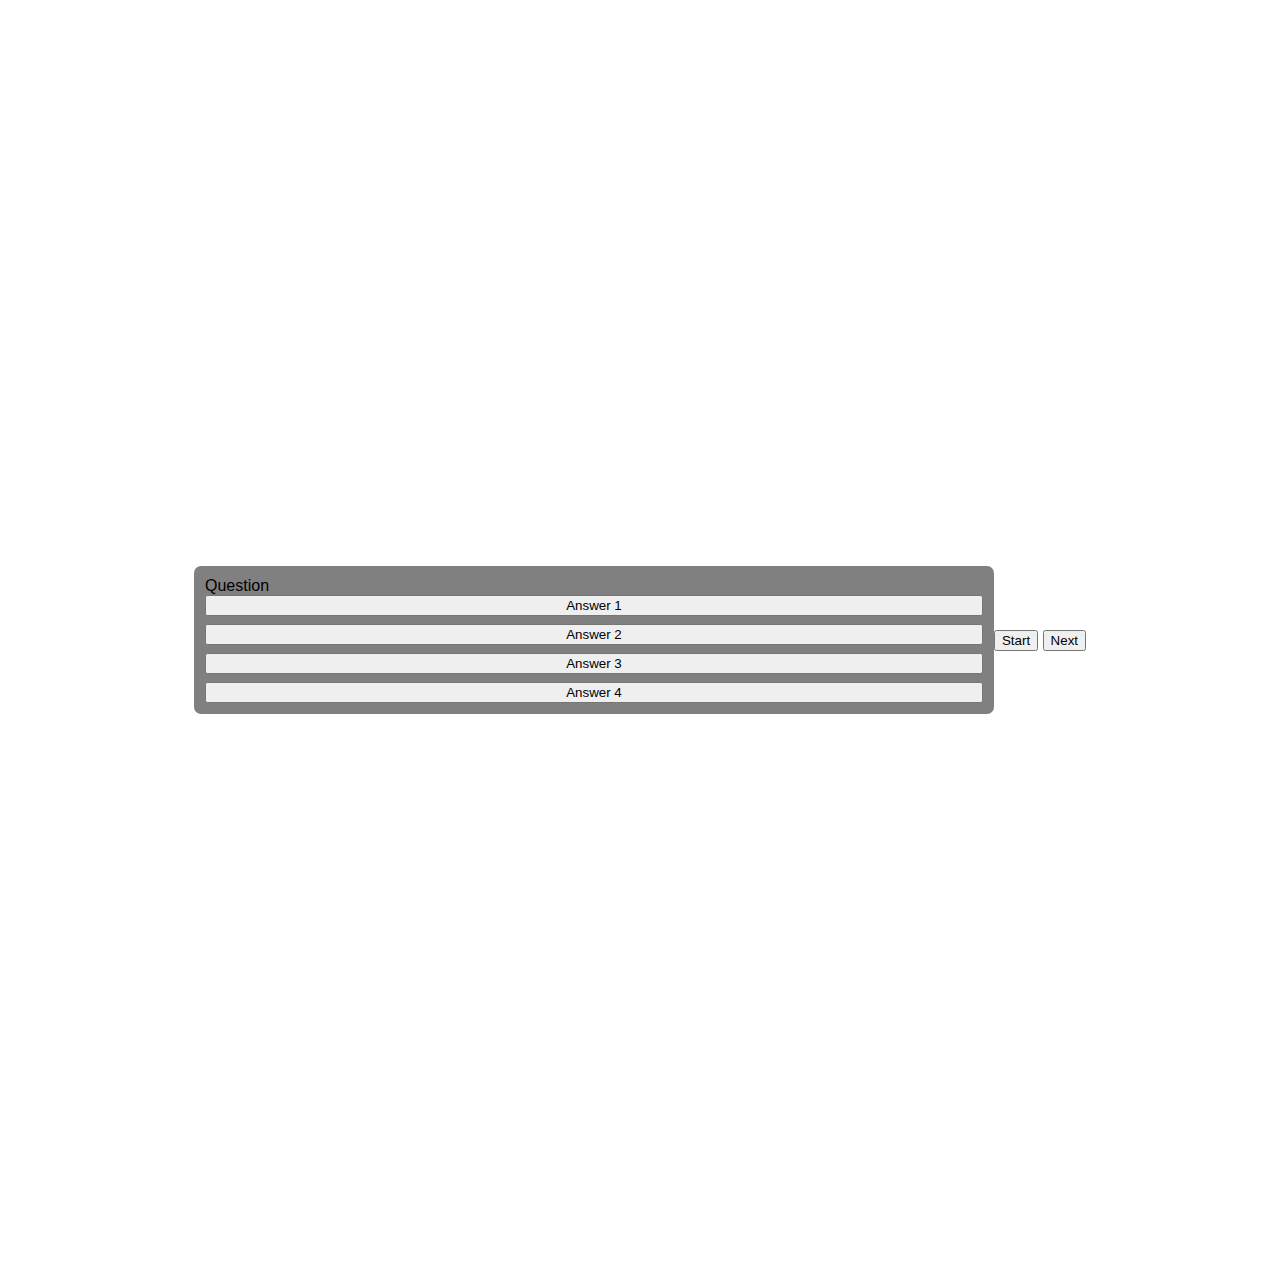
<file: index.html>
<!DOCTYPE html>
<html lang="en">
<head>
    <meta charset="UTF-8">
    <meta http-equiv="X-UA-Compatible" content="IE=edge">
    <meta name="viewport" content="width=device-width, initial-scale=1.0">
    <link rel="stylesheet" href="style.css">
    <script defer src="script.js" ></script>
    <title>Quiz App</title>
</head>
<body class="correct" class="wrong">
    <div class="container">
        <div id="question-container" class="hide"></div>
       <div id="question">Question</div>
       <div id="answer-buttons" class="btn-grid">
           <button class="btn">Answer 1</button>
           <button class="btn">Answer 2</button>
           <button class="btn">Answer 3</button>
           <button class="btn">Answer 4</button>
       </div>
    </div>
        <div class="controls">
            <button id="start-btn" class="start-btn">Start</button>
            <button id="next-btn" class="next-btn btn hide">Next</button>
    </div>
</body>
</html>
</file>
<file: style.css>
*,
*::before,
*::after {
    box-sizing: border-box;
    font-family: arial;
}

body {
    padding: 0;
    margin: 0;
    display: flex;
    width: 100vw;
    height: 100vw;
    justify-content: center;
    align-items: center;
}


.container {
    width: 800px;
    max-width: 80%;
    background-color: grey;
    border-radius: 7px;
    padding: 11px;
}

.btn-grid {
    display: grid;
    gap: 8px;
}

.btn:hover {
    border-color: black;

}
</file>
